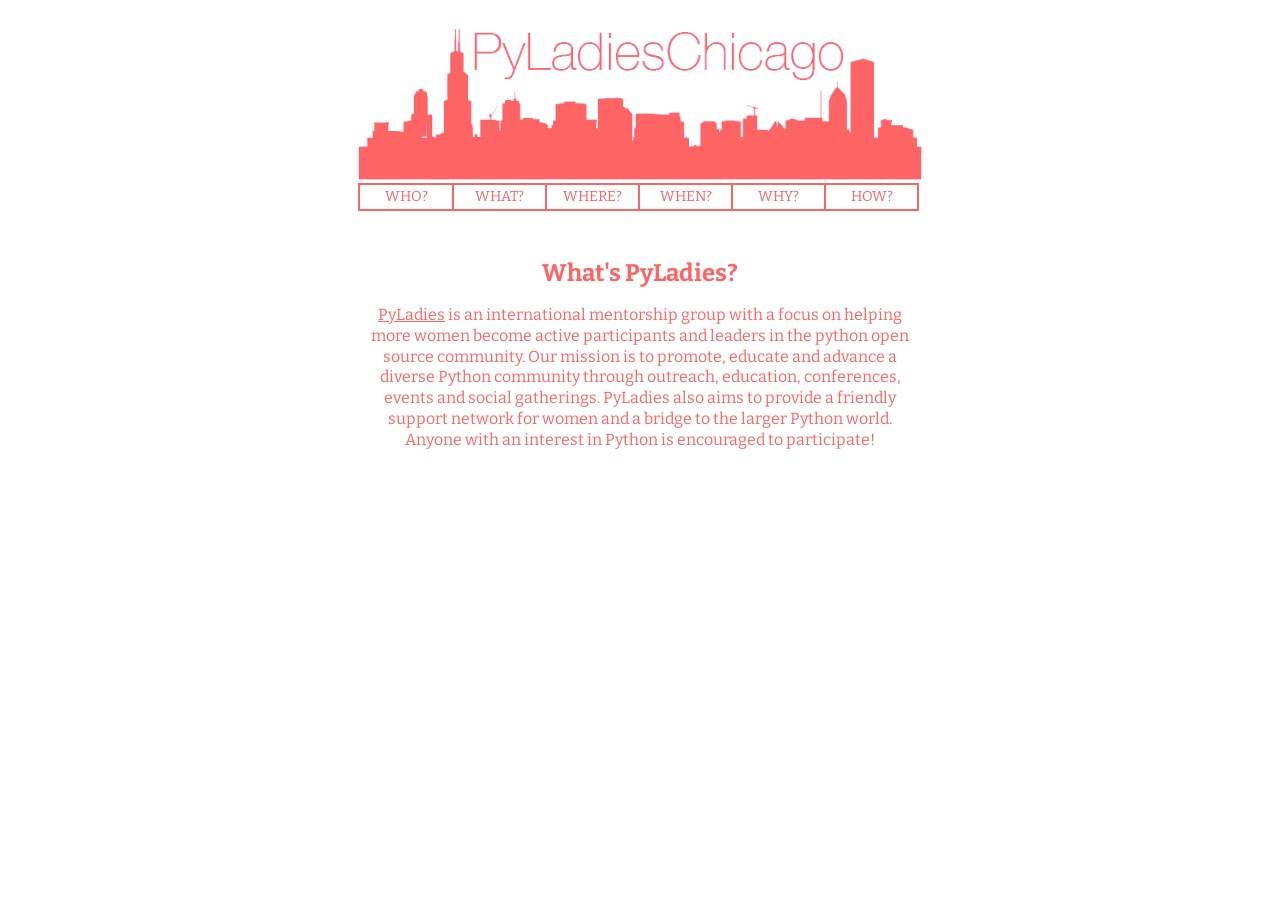
<file: chicago/index.html>
<!DOCTYPE html>

<html>

<head>

	<link rel="stylesheet" type="text/css" href="reset.css">
	<link href='http://fonts.googleapis.com/css?family=Bitter:400,700,400italic' rel='stylesheet' type='text/css'>
	<link href='http://fonts.googleapis.com/css?family=Source+Code+Pro' rel='stylesheet' type='text/css'>
	<link rel="stylesheet" type="text/css" href="style.css">

	<script src="https://ajax.googleapis.com/ajax/libs/jquery/2.1.3/jquery.min.js"></script>
	<script src="scripts.js"></script>

</head>

<body>
	<div id = "logo"><img class="welcome" src = "./images/logo.png"></div>
	<nav>
		<ul>
			<a class = "internal" href = "organizers.html"><li class="who">WHO?</li></a>
			<a class = "internal" href = "about.html"><li class="what">WHAT?</li></a>
			<a href = "http://www.pyladies.com/locations/" target ="_blank"><li class="where">WHERE?</li></a>
			<a href = "http://www.meetup.com/Chicago-PyLadies/" target ="_blank"><li class="when">WHEN?</li></a>
			<a class = "internal" href = "#mission"><li class="why">WHY?</li></a>
			<a class = "internal" href = "#volunteer"><li class="how">HOW?</li></a>
		</ul>
	</nav>

	<article class="hidden who-block section">
		<h3>About the Organizers</h3>
			<div class="person">
				<div class="avatar">
					<img src="images/lorena.jpg">
				</div>
				<div class="bio">
				<p>Lorena is so excited about bringing PyLadies to Chicago! By day, Lorena is a Software Engineer at Friendly Neighborhood Chicago Startup Sprout Social, and by night she is a dancing machine with a superhero alter-ego, saving lives with her sick moves and fun attitude.
				</p>
				</div>
			</div>
			<div class="person">
				<div class="avatar">
					<img src="images/catherine.jpg">
				</div>
				<div class="bio">
				<p>Catherine can't wait to meet you at one of our upcoming PyLadies events. She enjoys using python to corral, coerce, conflate and communicate data as a software engineer at Narrative Science. She loves pickles.</p>
				</div>
			</div>
			<div class="person">
				<div class="avatar">
					<img src="images/safia.jpg">
				</div>
				<div class="bio">
					<p>Safia is currently studying Computer Science at Northwestern University, and working part time as a Software Engineer here in Chicago. She generally enjoys being an incredible badass.</p>
				</div>
			</div>
			<div class="person">
				<div class="avatar">
					<img src="images/celeen.jpg">
				</div>
				<div class="bio">
					<p>Celeen likes Avocados.</p>
				</div>
			</div>
	</article>

	<article class="what-block section replace">
		<h3>What's PyLadies?</h3>
		<p><a href = "http://www.pyladies.com/" target = "_blank">PyLadies</a> is an international mentorship group with a focus on helping more women become active participants and leaders in the python open source community. Our mission is to promote, educate and advance a diverse Python community through outreach, education, conferences, events and social gatherings.

		PyLadies also aims to provide a friendly support network for women and a bridge to the larger Python world. Anyone with an interest in Python is encouraged to participate!</p>
	</article>

	<article class="hidden where-block section">
		<h3>PyLadies is A Global Organization</h3>
		<p>PyLadies is an international organization. <a href = "http://www.pyladies.com/locations/">Check out all the cities</a> where you can participate in PyLadies, <a class = "internal" href = "#meetup"><span class= "when">including here in Chicago!</span></a></p>
	</article>
	
	<article class="hidden when-block section">
		<h3>Join Us!</h3>
		<p>Find us on Meetup- Chicago Pyladies!</p>
	</article>

	<article class="hidden why-block section">
		<h3>Why Not?</h3>
		<p>Chicago already has a thriving Python community, and an active and engaging community for women in the tech, so it seemed surprising to discover that this amazing city didn't already have a PyLadies Chapter! Let's get that going, eh?</p>
		<br>
		<div class = "video-container"><iframe src="http://giphy.com/embed/WgSC2vQc8z2ve?html5=true" width="480" height="480" frameBorder="0" webkitAllowFullScreen mozallowfullscreen allowFullScreen></iframe></div>
		
	</article>

	<article class="hidden how-block section">
		<h3>Get Involved!</h3>
		<p>How does an organization like PyLadies happen? With help!</p>
		<p>We're looking for event speakers and hosts, donations of time (ie. as a TA or mentor) or material goods (like event refreshments and funds). If you love coding in Python, we're excited to meet you!</p>
		<p><a href="mailto:chicago@pyladies.com">Contact us: chicago@pyladies.com</a></p>
	</article>


</body>

</html>
</file>
<file: chicago/style.css>
body {
  width: 80%;
  margin: 0 auto; }

a {
  border: none;
  color: #ff6464; }

li:hover {
  color: white;
  background-color: #ff6464; }

#logo {
  width: 55%;
  height: auto;
  margin: 25px auto 0 auto; }

#logo img {
  width: 100%; }

nav {
  width: 55%; }

ul {
  display: block;
  overflow: hidden; }

nav li {
  width: 15.65%;
  padding: 5px 1px 5px 2px;
  float: left;
  border-top: 2px solid #ff6464;
  border-bottom: 2px solid #ff6464;
  border-left: 2px solid #ff6464;
  font-size: .9em;
  font-family: Bitter;
  font-weight: 400; }

nav a:last-of-type li {
  border-right: 2px solid #ff6464; }

nav h2 {
  margin: 10px auto; }

.code {
  font-family: "Source Code Pro";
  line-height: 2; }

.section, nav {
  color: #ff6464;
  margin: 0 auto 25px auto;
  text-align: center; }

.hidden {
  border: 1px solid red;
  display: none; }

p {
  font-family: Bitter;
  line-height: 1.3;
  margin: 15px auto;
  width: 55%; }

.why-block p {
  width: 100%;
  text-align: center;
  margin: 0 auto; }

.why-block, .wat-block, .how-block {
  width: 65%; }

.video-container {
  position: relative;
  padding-bottom: 100%;
  padding-top: 30px;
  height: 0;
  overflow: hidden; }

.video-container iframe {
  position: absolute;
  top: 0;
  left: 0;
  height: 100%;
  width: 100%; }

h3 {
  font-family: Bitter;
  font-weight: bold;
  font-size: 1.5em;
  margin: 50px 0 20px 0;
  text-align: center; }

.person {
  height: 160px;
  width: 55%;
  margin: 10px 0;
  display: block;
  margin: 0 auto; }

.avatar {
  width: 24%;
  display: inline-block; }

.person:nth-of-type(odd) .avatar {
  float: left; }

.person:nth-of-type(even) .avatar {
  float: right; }

.avatar img {
  width: 100%;
  border-radius: 100%;
  border: solid 5px #ff6464; }

.bio {
  font-family: Bitter;
  font-weight: 400;
  width: 70%;
  height: 110px;
  position: relative; }

.person:nth-of-type(2n) .bio {
  float: left; }

.person:nth-of-type(2n-1) .bio {
  float: right; }

div.bio p {
  width: 100%;
  position: absolute;
  top: 55%;
  margin: 0;
  transform: translate(0, -40%);
  line-height: 1.2; }

@media screen and (max-width: 1200px) {
  #logo, nav, p {
    width: 60%; }

  nav li {
    width: 15.5%; } }
@media screen and (max-width: 973px) {
  #logo, nav, p {
    width: 65%; }

  nav li {
    width: 15.3%;
    font-size: .85em; }

  p {
    font-size: .9em; } }
@media screen and (max-width: 750px) {
  #logo, nav, p {
    width: 80%; }

  nav li {
    width: 32%;
    font-size: .8em; }

  nav a:nth-of-type(-n+3) li {
    border-bottom: none; }

  nav a:last-of-type li {
    border-right: 2px solid #ff6464; }

  nav a:nth-of-type(3) li {
    border-right: 2px solid #ff6464; }

  .person {
    width: 80%; } }
@media screen and (max-width: 662px) {
  nav li {
    width: 31.9%; } }
@media screen and (max-width: 616px) {
  nav li {
    width: 31.6%; }

  .person {
    width: 85%; }

  .why-block {
    width: 75%; } }
@media screen and (max-width: 509px) {
  nav li {
    width: 31.3%; }

  .person {
    height: 200px;
    dispaly: flex;
    flex-direction: column; }

  .avatar {
    display: block;
    width: 100%;
    margin: 10px 0; }

  .avatar img {
    margin: 0 auto;
    width: 25%; }

  .bio {
    width: 100%;
    height: auto;
    max-height: 128px;
    display: block; }

  div.bio p {
    position: static;
    top: 0;
    transform: translate(0, 0); } }
@media screen and (max-width: 434px) {
  nav li {
    width: 31%; }

  .why-block p {
    width: 120%;
    margin-left: -10%; } }
@media screen and (max-width: 390) {
  nav li {
    width: 25%; } }

/*# sourceMappingURL=style.css.map */
</file>
